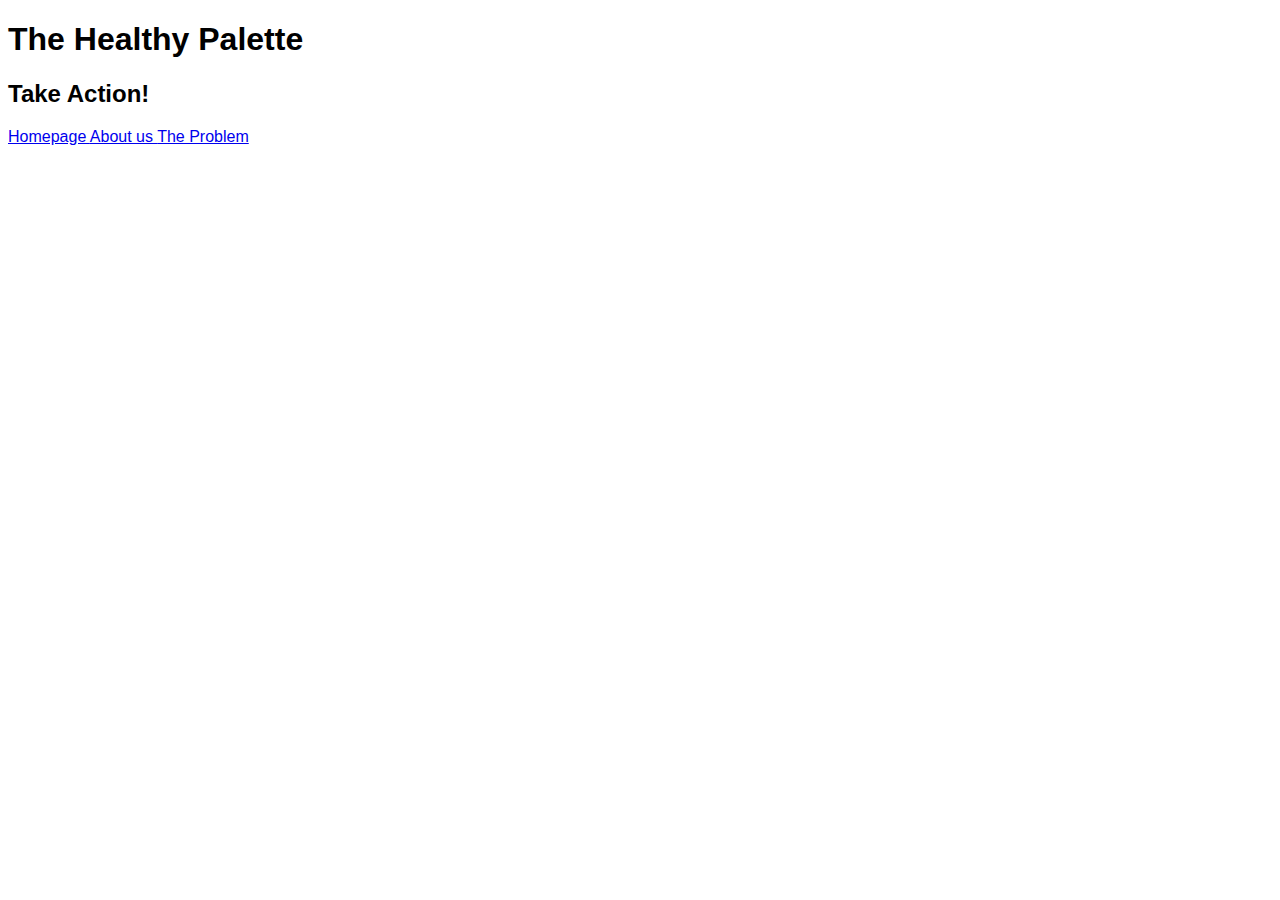
<file: Act.html>
<!DOCTYPE html>
<html lang="en">
<head>
    <meta charset="UTF-8">
    <meta name="viewport" content="width=device-width, initial-scale=1.0">
    <title>Take Action!</title>
</head>
<body>
    <h1 style="font-family: 'Franklin Gothic Medium', 'Arial Narrow', Arial, sans-serif;"> The Healthy Palette </h1>
    <h2 style="font-family: 'Franklin Gothic Medium', 'Arial Narrow', Arial, sans-serif;"> Take Action!</h2>

    <a style="font-family: 'Franklin Gothic Medium', 'Arial Narrow', Arial, sans-serif;" href="http://127.0.0.1:5500/index.html"> Homepage </a>
    <a style="font-family: 'Franklin Gothic Medium', 'Arial Narrow', Arial, sans-serif;" href="http://127.0.0.1:5500/About.html"> About us </a>
<a style="font-family: 'Franklin Gothic Medium', 'Arial Narrow', Arial, sans-serif;" href="http://127.0.0.1:5500/prob.html"> The Problem </a>


</body>
</html>
</file>
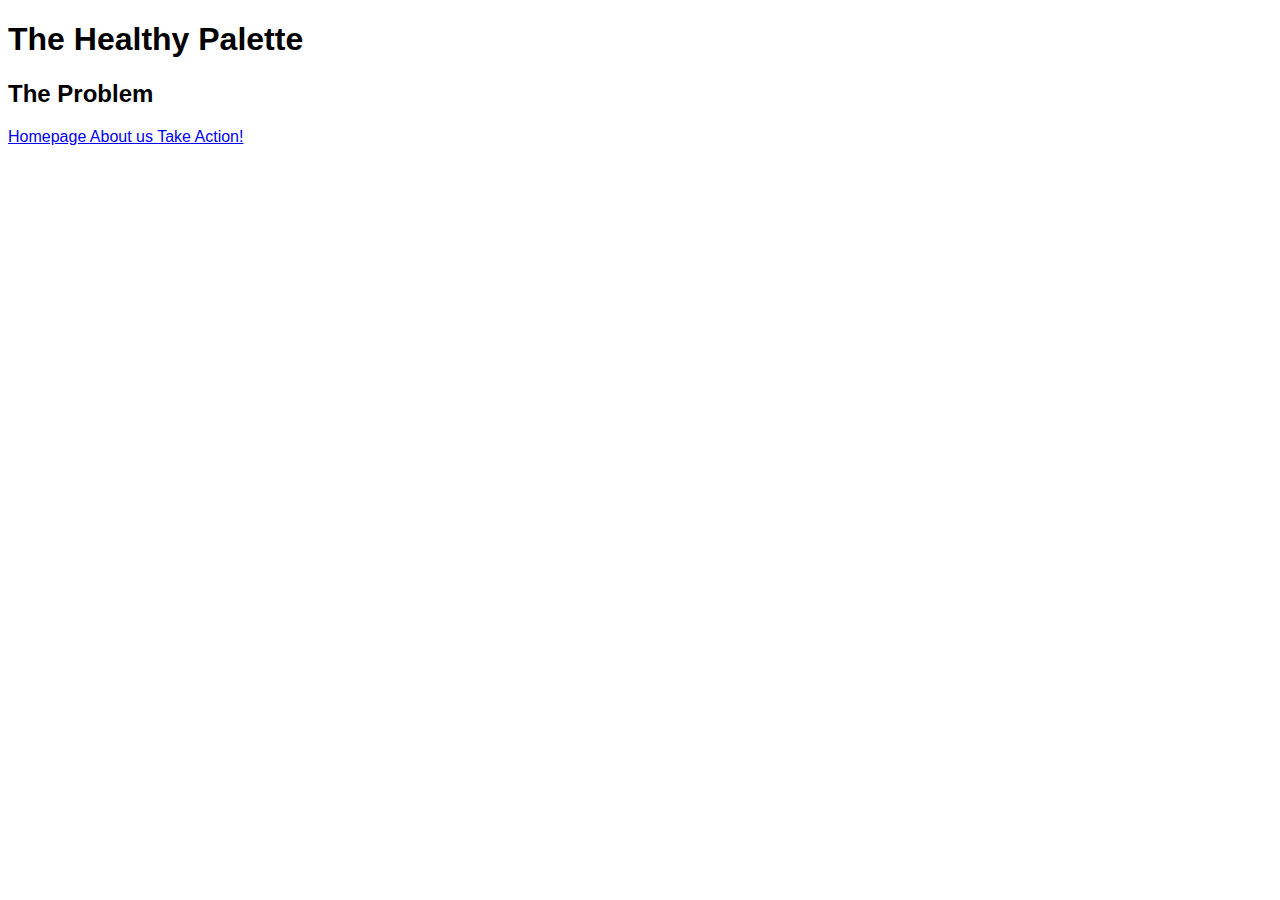
<file: prob.html>
<!DOCTYPE html>
<html lang="en">
<head>
    <meta charset="UTF-8">
    <meta name="viewport" content="width=device-width, initial-scale=1.0">
    <title>The Problem</title>
</head>
<body>
    <h1 style="font-family: 'Franklin Gothic Medium', 'Arial Narrow', Arial, sans-serif;"> The Healthy Palette </h1>
    <h2 style="font-family: 'Franklin Gothic Medium', 'Arial Narrow', Arial, sans-serif;"> The Problem</h2>

    <a style="font-family: 'Franklin Gothic Medium', 'Arial Narrow', Arial, sans-serif;" href="http://127.0.0.1:5500/index.html"> Homepage </a>
    <a style="font-family: 'Franklin Gothic Medium', 'Arial Narrow', Arial, sans-serif;" href="http://127.0.0.1:5500/About.html"> About us </a>
<a style="font-family: 'Franklin Gothic Medium', 'Arial Narrow', Arial, sans-serif;" href="http://127.0.0.1:5500/Act.html"> Take Action! </a>


</body>
</html>
</file>
